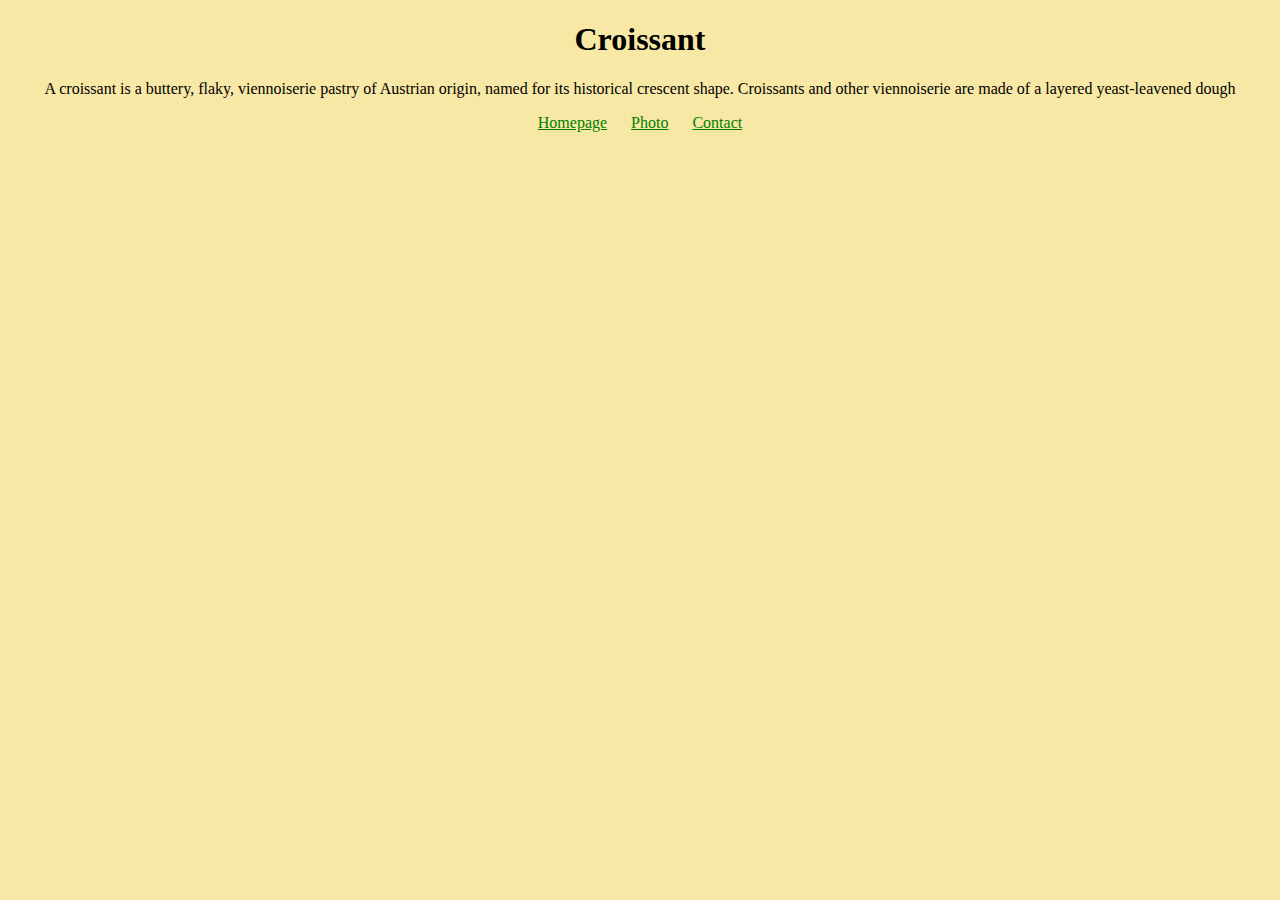
<file: index.html>
<!DOCTYPE html>
<html lang="en">
  <head>
    <meta charset="UTF-8" />
    <meta name="viewport" content="width=device-width, initial-scale=1.0" />
    <meta
      name="description"
      content="A webpage about the French pastry that we know as the croissant"
    />
    <link href="src/style.css" rel="stylesheet" />
    <title>The French puff pastry - Croissant</title>
  </head>
  <body>
    <h1>Croissant</h1>
    <p>
      A croissant is a buttery, flaky, viennoiserie pastry of Austrian origin,
      named for its historical crescent shape. Croissants and other viennoiserie
      are made of a layered yeast-leavened dough
    </p>
    <footer>
      <a href="index.html">Homepage</a>
      <a href="photo.html">Photo</a>
      <a href="contact.html">Contact</a>
    </footer>
  </body>
</html>
</file>
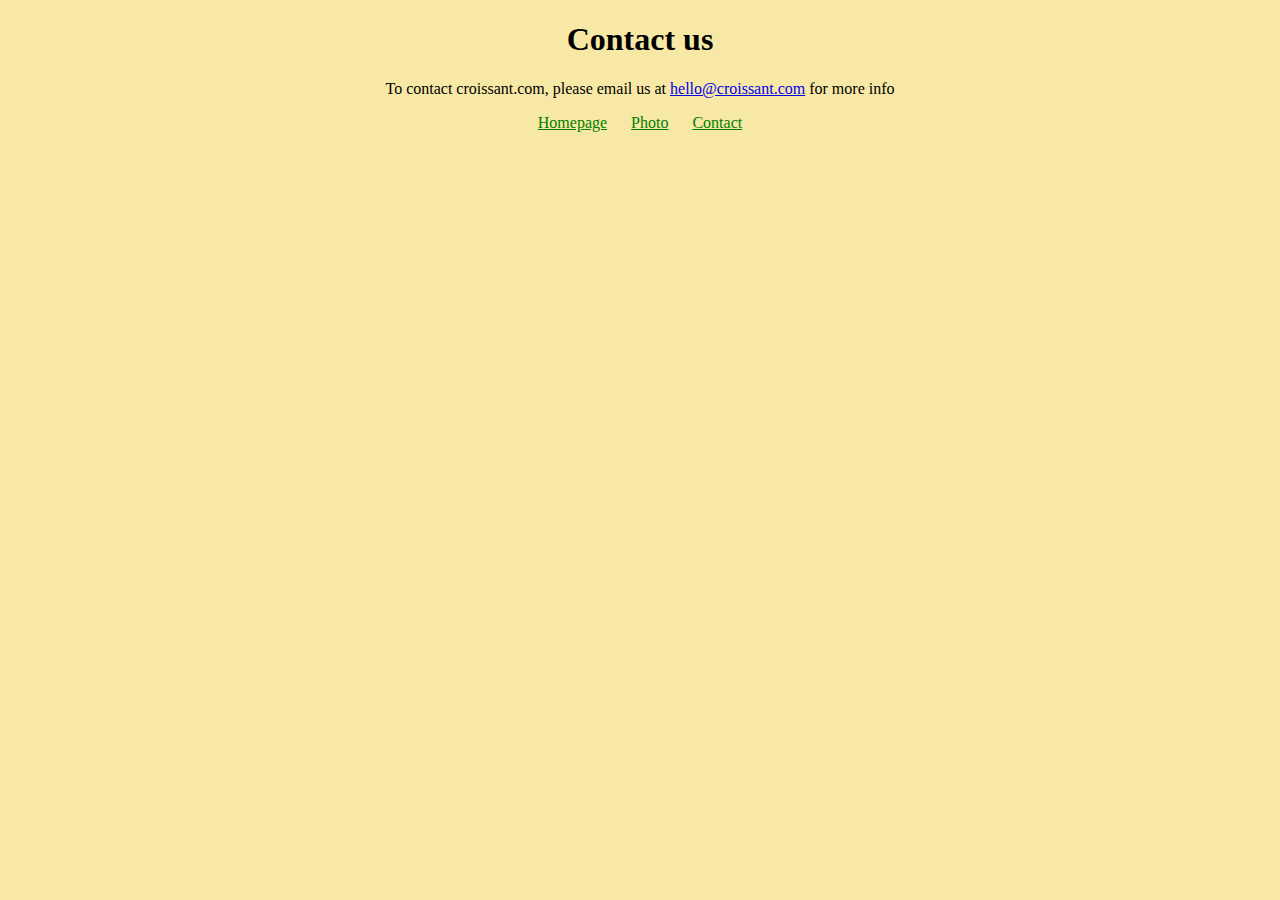
<file: contact.html>
<!DOCTYPE html>
<html lang="en">
  <head>
    <meta charset="UTF-8" />
    <meta name="viewport" content="width=device-width, initial-scale=1.0" />
    <link href="src/style.css" rel="stylesheet" />
    <title>Contact us - Croissant</title>
  </head>
  <body>
    <h1>Contact us</h1>
    <p>
      To contact croissant.com, please email us at
      <a href="mailto:hello@croissant.com">hello@croissant.com</a> for more info
    </p>
    <footer>
      <a href="index.html">Homepage</a>
      <a href="photo.html">Photo</a>
      <a href="contact.html">Contact</a>
    </footer>
  </body>
</html>
</file>
<file: src/style.css>
body {
  text-align: center;
  background-color: #f8e8a6;
}

footer a {
  margin: 10px;
  color: green;
}

img {
  margin: 20px;
}
</file>
